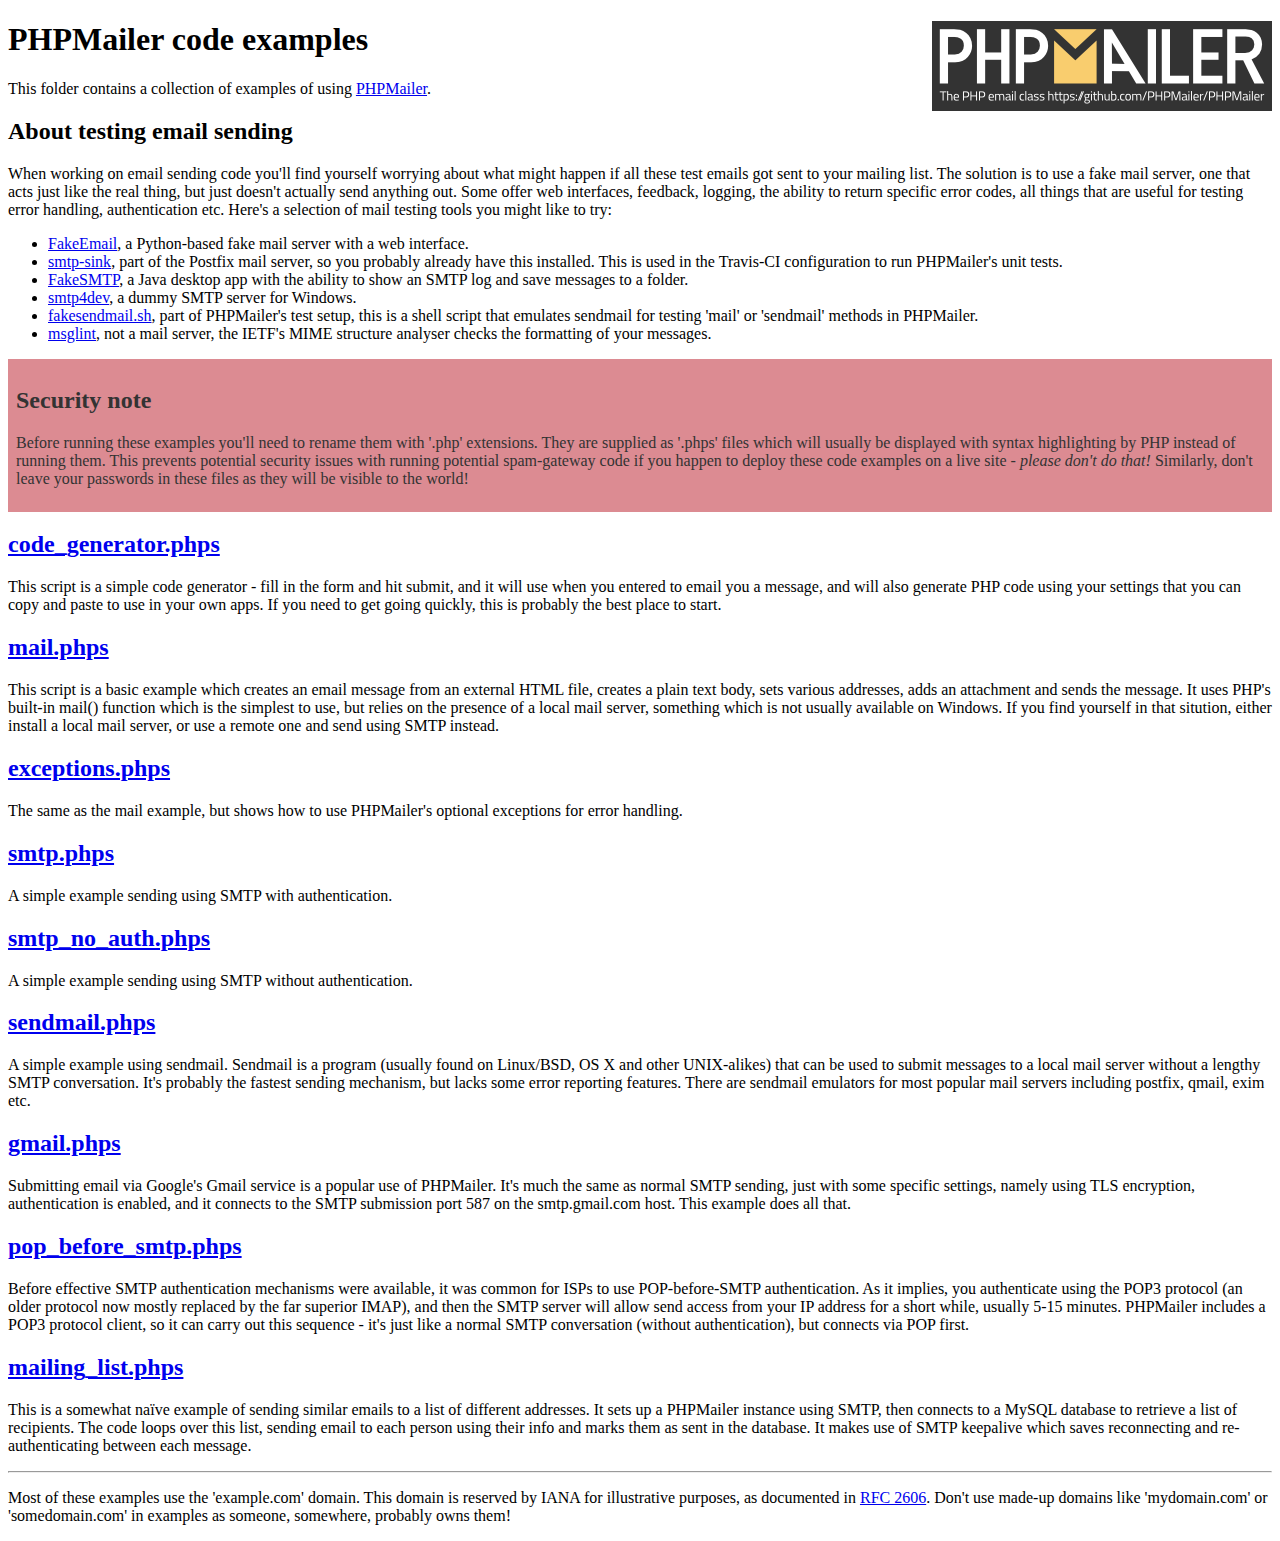
<file: KontehAdmin/PHPMailer/examples/index.html>
<!DOCTYPE html>
<html>
<head>
	<meta http-equiv="Content-Type" content="text/html; charset=utf-8" />
	<title>PHPMailer Examples</title>
</head>
<body>
<h1>PHPMailer code examples<a href="https://github.com/PHPMailer/PHPMailer"><img src="images/phpmailer.png" style="float:right; border:0;" alt="PHPMailer logo"></a></h1>
<p>This folder contains a collection of examples of using <a href="https://github.com/PHPMailer/PHPMailer">PHPMailer</a>.</p>
<h2>About testing email sending</h2>
<p>When working on email sending code you'll find yourself worrying about what might happen if all these test emails got sent to your mailing list. The solution is to use a fake mail server, one that acts just like the real thing, but just doesn't actually send anything out. Some offer web interfaces, feedback, logging, the ability to return specific error codes, all things that are useful for testing error handling, authentication etc. Here's a selection of mail testing tools you might like to try:</p>
<ul>
  <li><a href="https://github.com/isotoma/FakeEmail">FakeEmail</a>, a Python-based fake mail server with a web interface.</li>
  <li><a href="http://www.postfix.org/smtp-sink.1.html">smtp-sink</a>, part of the Postfix mail server, so you probably already have this installed. This is used in the Travis-CI configuration to run PHPMailer's unit tests.</li>
  <li><a href="https://github.com/Nilhcem/FakeSMTP">FakeSMTP</a>, a Java desktop app with the ability to show an SMTP log and save messages to a folder.</li>
  <li><a href="http://smtp4dev.codeplex.com">smtp4dev</a>, a dummy SMTP server for Windows.</li>
  <li><a href="https://github.com/PHPMailer/PHPMailer/blob/master/test/fakesendmail.sh">fakesendmail.sh</a>, part of PHPMailer's test setup, this is a shell script that emulates sendmail for testing 'mail' or 'sendmail' methods in PHPMailer.</li>
  <li><a href="http://tools.ietf.org/tools/msglint/">msglint</a>, not a mail server, the IETF's MIME structure analyser checks the formatting of your messages.</li>
</ul>
<div style="padding: 8px; color: #333333; background-color: #dc8b92">
<h2>Security note</h2>
<p>Before running these examples you'll need to rename them with '.php' extensions. They are supplied as '.phps' files which will usually be displayed with syntax highlighting by PHP instead of running them. This prevents potential security issues with running potential spam-gateway code if you happen to deploy these code examples on a live site - <em>please don't do that!</em> Similarly, don't leave your passwords in these files as they will be visible to the world!</p>
</div>
<h2><a href="code_generator.phps">code_generator.phps</a></h2>
<p>This script is a simple code generator - fill in the form and hit submit, and it will use when you entered to email you a message, and will also generate PHP code using your settings that you can copy and paste to use in your own apps. If you need to get going quickly, this is probably the best place to start.</p>
<h2><a href="mail.phps">mail.phps</a></h2>
<p>This script is a basic example which creates an email message from an external HTML file, creates a plain text body, sets various addresses, adds an attachment and sends the message. It uses PHP's built-in mail() function which is the simplest to use, but relies on the presence of a local mail server, something which is not usually available on Windows. If you find yourself in that sitution, either install a local mail server, or use a remote one and send using SMTP instead.</p>
<h2><a href="exceptions.phps">exceptions.phps</a></h2>
<p>The same as the mail example, but shows how to use PHPMailer's optional exceptions for error handling.</p>
<h2><a href="smtp.phps">smtp.phps</a></h2>
<p>A simple example sending using SMTP with authentication.</p>
<h2><a href="smtp_no_auth.phps">smtp_no_auth.phps</a></h2>
<p>A simple example sending using SMTP without authentication.</p>
<h2><a href="sendmail.phps">sendmail.phps</a></h2>
<p>A simple example using sendmail. Sendmail is a program (usually found on Linux/BSD, OS X and other UNIX-alikes) that can be used to submit messages to a local mail server without a lengthy SMTP conversation. It's probably the fastest sending mechanism, but lacks some error reporting features. There are sendmail emulators for most popular mail servers including postfix, qmail, exim etc.</p>
<h2><a href="gmail.phps">gmail.phps</a></h2>
<p>Submitting email via Google's Gmail service is a popular use of PHPMailer. It's much the same as normal SMTP sending, just with some specific settings, namely using TLS encryption, authentication is enabled, and it connects to the SMTP submission port 587 on the smtp.gmail.com host. This example does all that.</p>
<h2><a href="pop_before_smtp.phps">pop_before_smtp.phps</a></h2>
<p>Before effective SMTP authentication mechanisms were available, it was common for ISPs to use POP-before-SMTP authentication. As it implies, you authenticate using the POP3 protocol (an older protocol now mostly replaced by the far superior IMAP), and then the SMTP server will allow send access from your IP address for a short while, usually 5-15 minutes. PHPMailer includes a POP3 protocol client, so it can carry out this sequence - it's just like a normal SMTP conversation (without authentication), but connects via POP first.</p>
<h2><a href="mailing_list.phps">mailing_list.phps</a></h2>
<p>This is a somewhat naïve example of sending similar emails to a list of different addresses. It sets up a PHPMailer instance using SMTP, then connects to a MySQL database to retrieve a list of recipients. The code loops over this list, sending email to each person using their info and marks them as sent in the database. It makes use of SMTP keepalive which saves reconnecting and re-authenticating between each message.</p>
<hr>
<p>Most of these examples use the 'example.com' domain. This domain is reserved by IANA for illustrative purposes, as documented in <a href="http://tools.ietf.org/html/rfc2606">RFC 2606</a>. Don't use made-up domains like 'mydomain.com' or 'somedomain.com' in examples as someone, somewhere, probably owns them!</p>
</body>
</html>
</file>
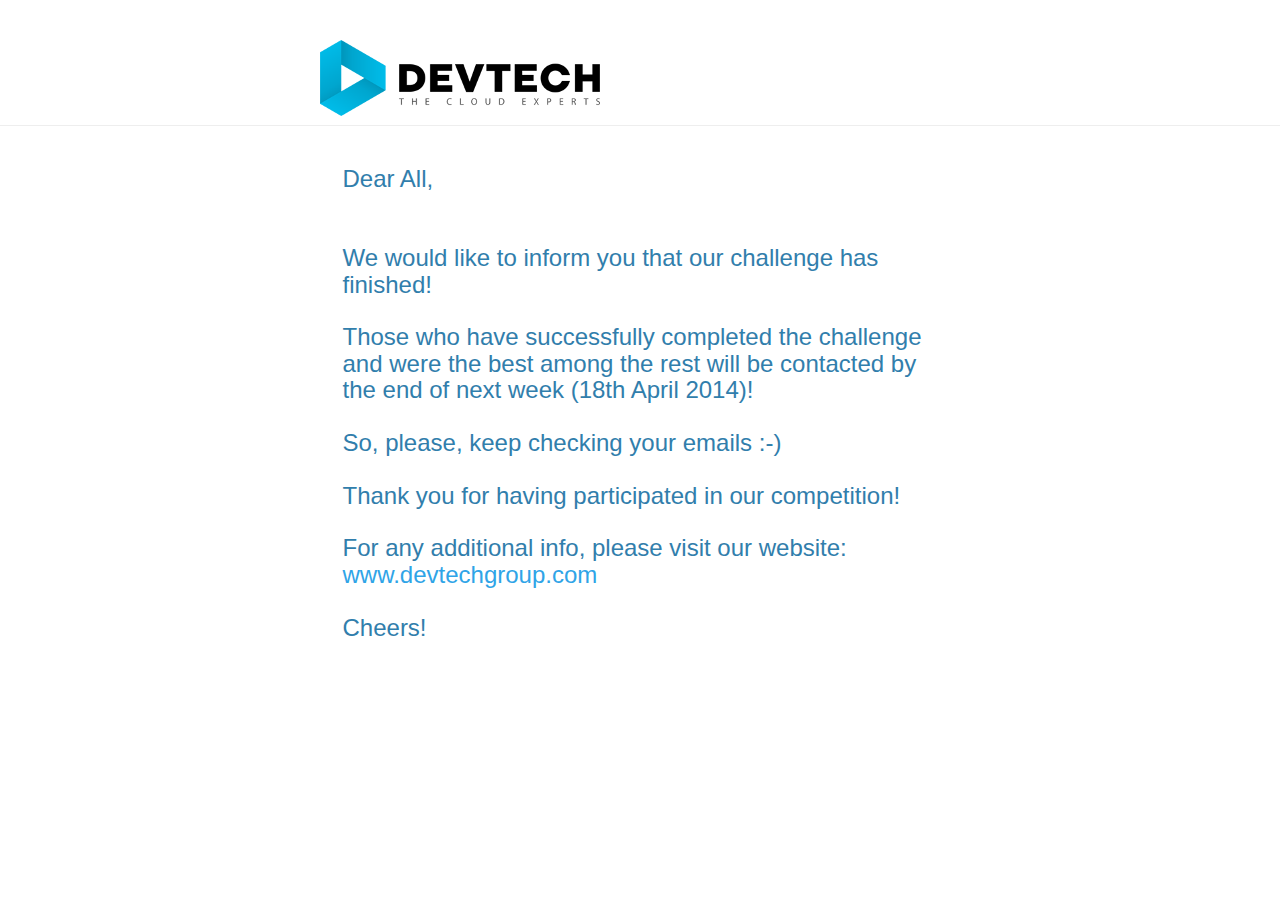
<file: KontehChallenge/closed.html>
<html>
<head>
<title>KONTEH - challenge finished</title>
<!-- Latest compiled and minified CSS -->
<link rel="stylesheet" href="css/bootstrap.min.css">
<script src="http://code.jquery.com/jquery-1.11.0.min.js"></script>


<style>

</style>

</head>
<body>
<div class="page-header"><div class="row col-md-offset-3"><img src="images/logo.png"></div></div>
<div class="col-md-12" id="mainContainer">
	<div class="col-md-6 col-md-offset-3">
	<h3>
	Dear All,<br /><br /><br />

We would like to inform you that our challenge has finished!<br /><br />

Those who have successfully completed the challenge and were the best among the rest will be contacted by the end of next week (18th April 2014)!<br /><br />

So, please, keep checking your emails :-) <br /><br />

Thank you for having participated in our competition!<br /><br />

For any additional info, please visit our website: <a href="http://www.devtechgroup.com">www.devtechgroup.com</a><br /><br />

Cheers!
</h3>
	</div>
</div>

<!-- Latest compiled and minified JavaScript -->
<script src="js/bootstrap.min.js"></script>
<script type="text/javascript">


</script>
</body>
</html>
</file>
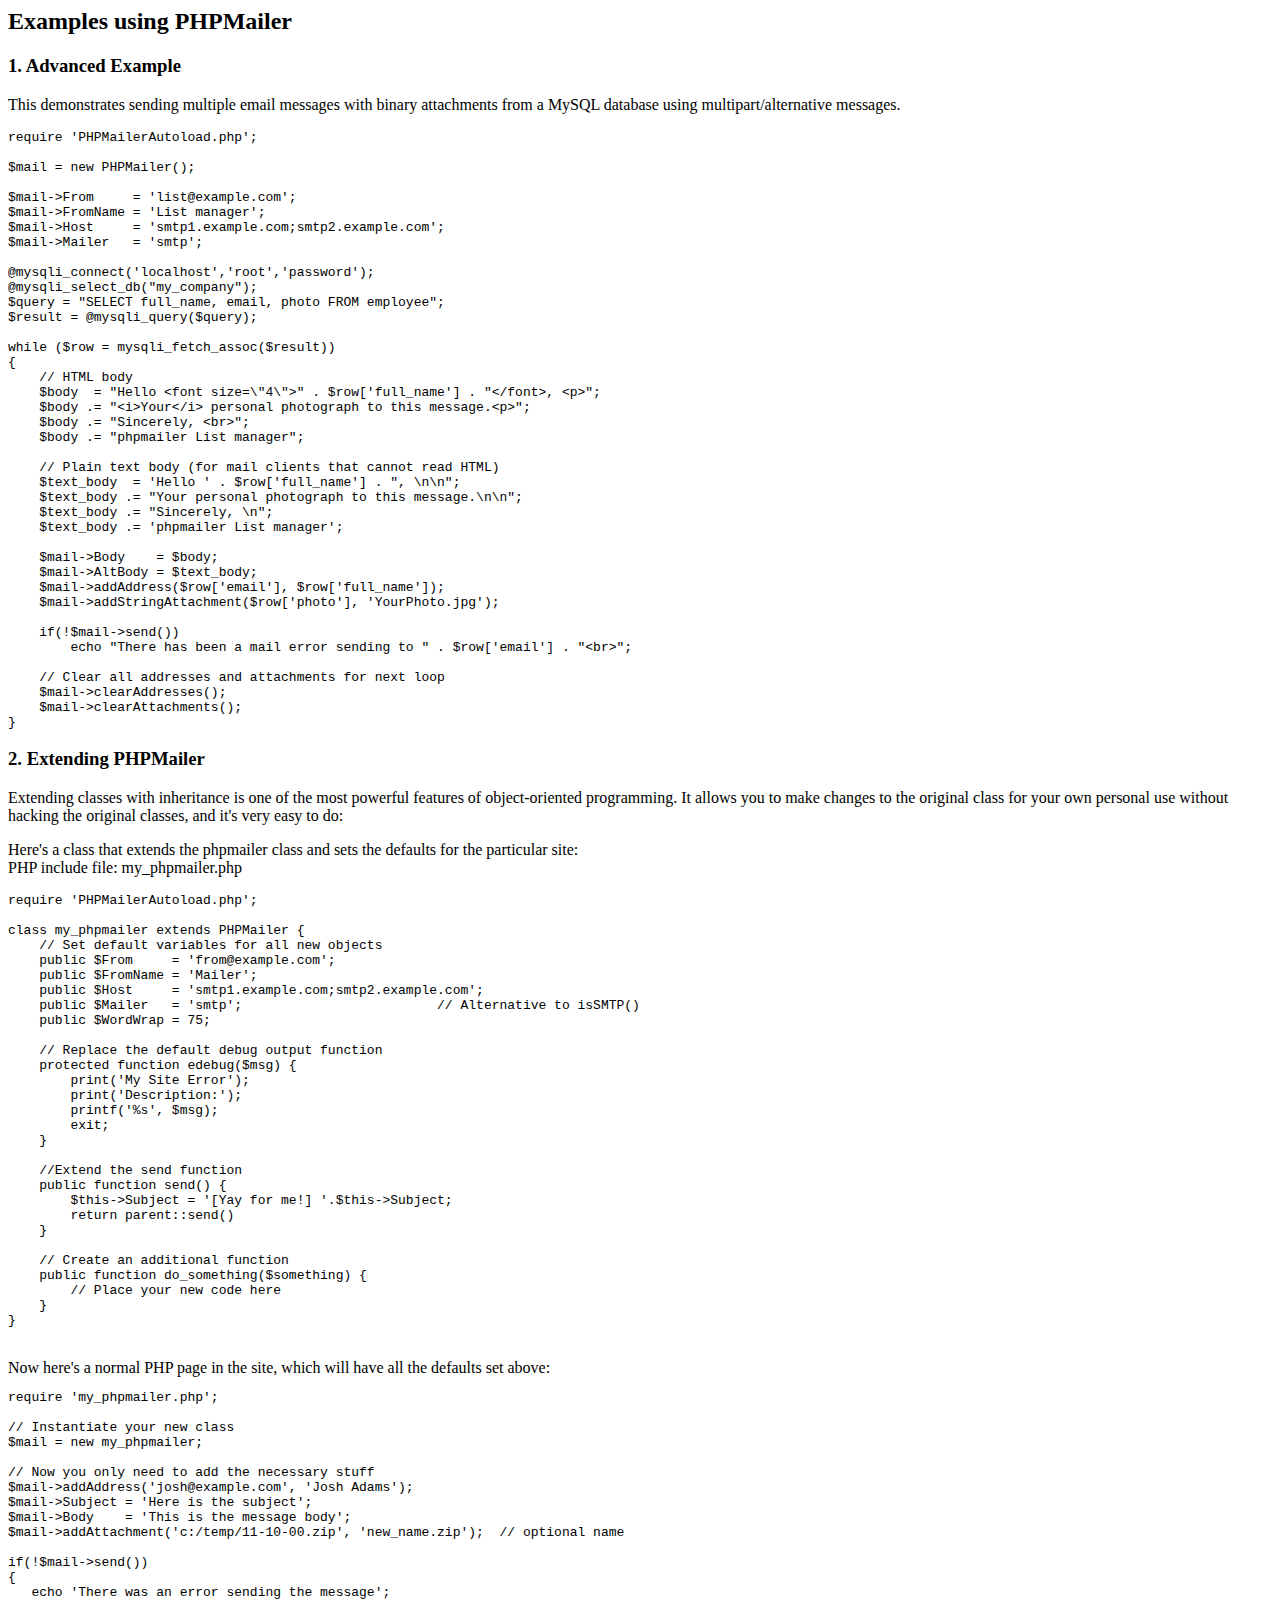
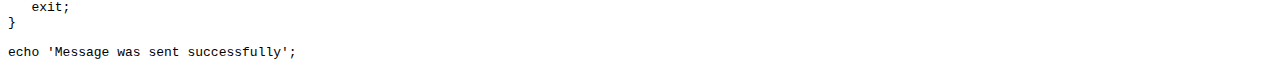
<file: KontehAdmin/PHPMailer/docs/extending.html>
<html>
<head>
<title>Examples using phpmailer</title>
</head>

<body>

<h2>Examples using PHPMailer</h2>

<h3>1. Advanced Example</h3>
<p>

This demonstrates sending multiple email messages with binary attachments
from a MySQL database using multipart/alternative messages.<p>

<pre>
require 'PHPMailerAutoload.php';

$mail = new PHPMailer();

$mail->From     = 'list@example.com';
$mail->FromName = 'List manager';
$mail->Host     = 'smtp1.example.com;smtp2.example.com';
$mail->Mailer   = 'smtp';

@mysqli_connect('localhost','root','password');
@mysqli_select_db("my_company");
$query = "SELECT full_name, email, photo FROM employee";
$result = @mysqli_query($query);

while ($row = mysqli_fetch_assoc($result))
{
    // HTML body
    $body  = "Hello &lt;font size=\"4\"&gt;" . $row['full_name'] . "&lt;/font&gt;, &lt;p&gt;";
    $body .= "&lt;i&gt;Your&lt;/i&gt; personal photograph to this message.&lt;p&gt;";
    $body .= "Sincerely, &lt;br&gt;";
    $body .= "phpmailer List manager";

    // Plain text body (for mail clients that cannot read HTML)
    $text_body  = 'Hello ' . $row['full_name'] . ", \n\n";
    $text_body .= "Your personal photograph to this message.\n\n";
    $text_body .= "Sincerely, \n";
    $text_body .= 'phpmailer List manager';

    $mail->Body    = $body;
    $mail->AltBody = $text_body;
    $mail->addAddress($row['email'], $row['full_name']);
    $mail->addStringAttachment($row['photo'], 'YourPhoto.jpg');

    if(!$mail->send())
        echo "There has been a mail error sending to " . $row['email'] . "&lt;br&gt;";

    // Clear all addresses and attachments for next loop
    $mail->clearAddresses();
    $mail->clearAttachments();
}
</pre>
<p>

<h3>2. Extending PHPMailer</h3>
<p>

Extending classes with inheritance is one of the most
powerful features of object-oriented programming. It allows you to make changes to the
original class for your own personal use without hacking the original
classes, and it's very easy to do:

<p>
Here's a class that extends the phpmailer class and sets the defaults
for the particular site:<br>
PHP include file: my_phpmailer.php
<p>

<pre>
require 'PHPMailerAutoload.php';

class my_phpmailer extends PHPMailer {
    // Set default variables for all new objects
    public $From     = 'from@example.com';
    public $FromName = 'Mailer';
    public $Host     = 'smtp1.example.com;smtp2.example.com';
    public $Mailer   = 'smtp';                         // Alternative to isSMTP()
    public $WordWrap = 75;

    // Replace the default debug output function
    protected function edebug($msg) {
        print('My Site Error');
        print('Description:');
        printf('%s', $msg);
        exit;
    }

    //Extend the send function
    public function send() {
        $this->Subject = '[Yay for me!] '.$this->Subject;
        return parent::send()
    }

    // Create an additional function
    public function do_something($something) {
        // Place your new code here
    }
}
</pre>
<br>
Now here's a normal PHP page in the site, which will have all the defaults set above:<br>

<pre>
require 'my_phpmailer.php';

// Instantiate your new class
$mail = new my_phpmailer;

// Now you only need to add the necessary stuff
$mail->addAddress('josh@example.com', 'Josh Adams');
$mail->Subject = 'Here is the subject';
$mail->Body    = 'This is the message body';
$mail->addAttachment('c:/temp/11-10-00.zip', 'new_name.zip');  // optional name

if(!$mail->send())
{
   echo 'There was an error sending the message';
   exit;
}

echo 'Message was sent successfully';
</pre>
</body>
</html>
</file>
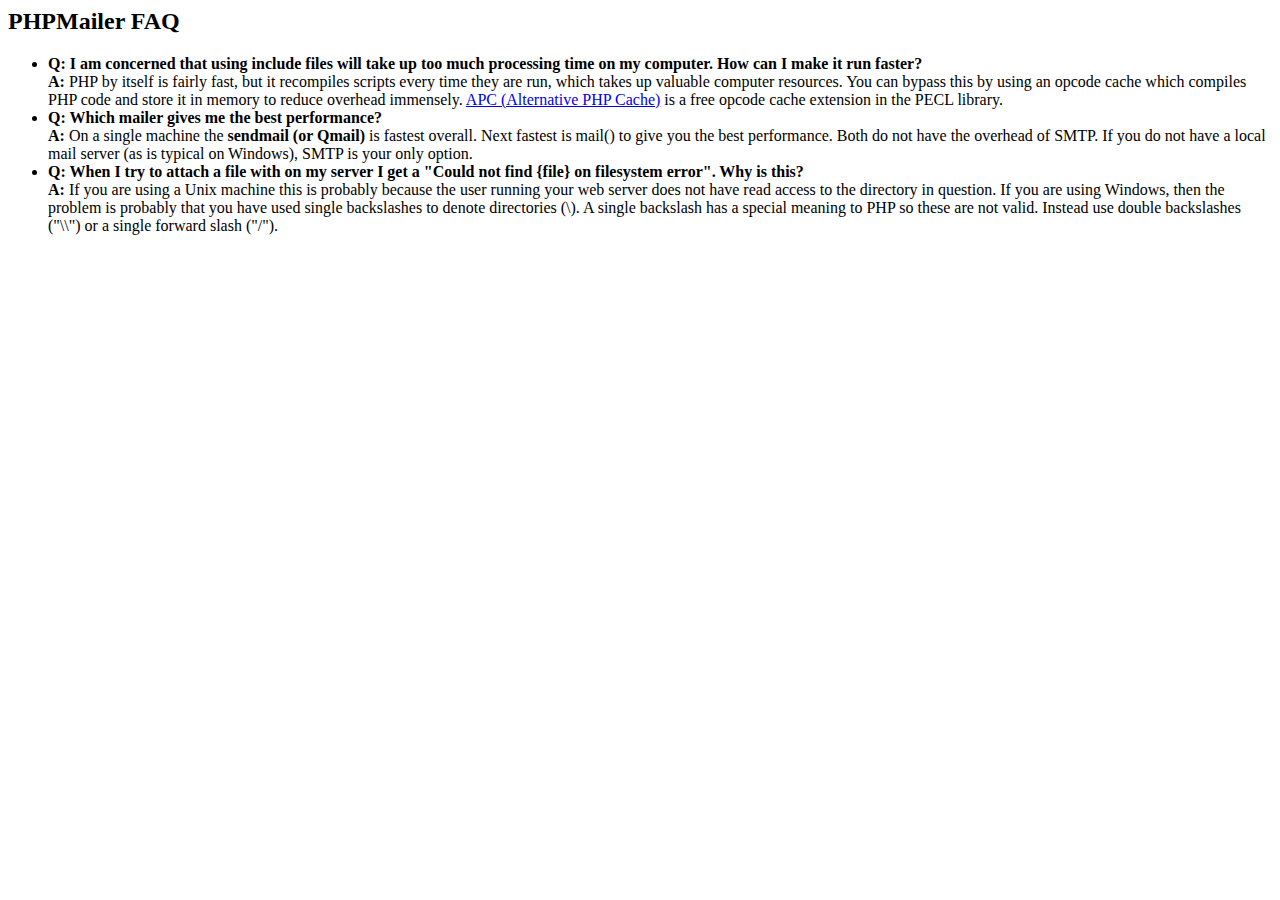
<file: KontehAdmin/PHPMailer/docs/faq.html>
﻿<html>
<head>
<title>PHPMailer FAQ</title>
</head>
<body>
<h2>PHPMailer FAQ</h2>
<ul>
    <li><strong>Q: I am concerned that using include files will take up too much
    processing time on my computer. How can I make it run faster?</strong><br>
    <strong>A:</strong> PHP by itself is fairly fast, but it recompiles scripts every time they are run, which takes up valuable
    computer resources. You can bypass this by using an opcode cache which compiles
    PHP code and store it in memory to reduce overhead immensely. <a href="http://www.php.net/apc/">APC
    (Alternative PHP Cache)</a> is a free opcode cache extension in the PECL library.</li>
    <li><strong>Q: Which mailer gives me the best performance?</strong><br>
    <strong>A:</strong> On a single machine the <strong>sendmail (or Qmail)</strong> is fastest overall.
    Next fastest is mail() to give you the best performance. Both do not have the overhead of SMTP.
    If you do not have a local mail server (as is typical on Windows), SMTP is your only option.</li>
    <li><strong>Q: When I try to attach a file with on my server I get a
    "Could not find {file} on filesystem error". Why is this?</strong><br>
    <strong>A:</strong> If you are using a Unix machine this is probably because the user
    running your web server does not have read access to the directory in question. If you are using Windows,
    then the problem is probably that you have used single backslashes to denote directories (\).
    A single backslash has a special meaning to PHP so these are not
    valid. Instead use double backslashes ("\\") or a single forward
    slash ("/").</li>
</ul>
</body>
</html>
</file>
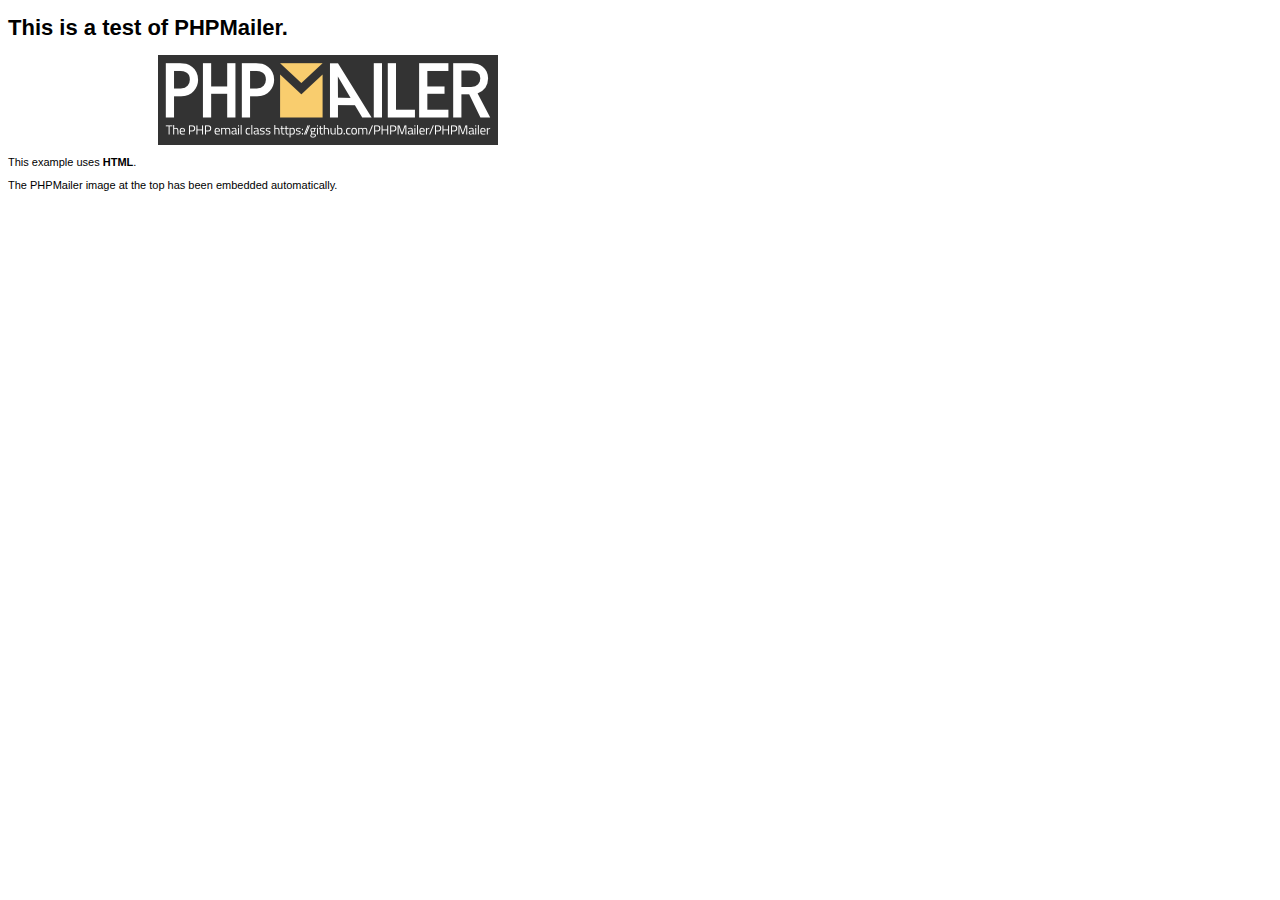
<file: KontehAdmin/PHPMailer/examples/contents.html>
<!DOCTYPE HTML PUBLIC "-//W3C//DTD HTML 4.01 Transitional//EN" "http://www.w3.org/TR/html4/loose.dtd">
<html>
<head>
  <meta http-equiv="Content-Type" content="text/html; charset=utf-8">
  <title>PHPMailer Test</title>
</head>
<body>
  <div style="width: 640px; font-family: Arial, Helvetica, sans-serif; font-size: 11px;">
    <h1>This is a test of PHPMailer.</h1>
    <div align="center">
      <a href="https://github.com/PHPMailer/PHPMailer/"><img src="images/phpmailer.png" height="90" width="340" alt="PHPMailer rocks"></a>
    </div>
    <p>This example uses <strong>HTML</strong>.</p>
    <p>The PHPMailer image at the top has been embedded automatically.</p>
  </div>
</body>
</html>
</file>
